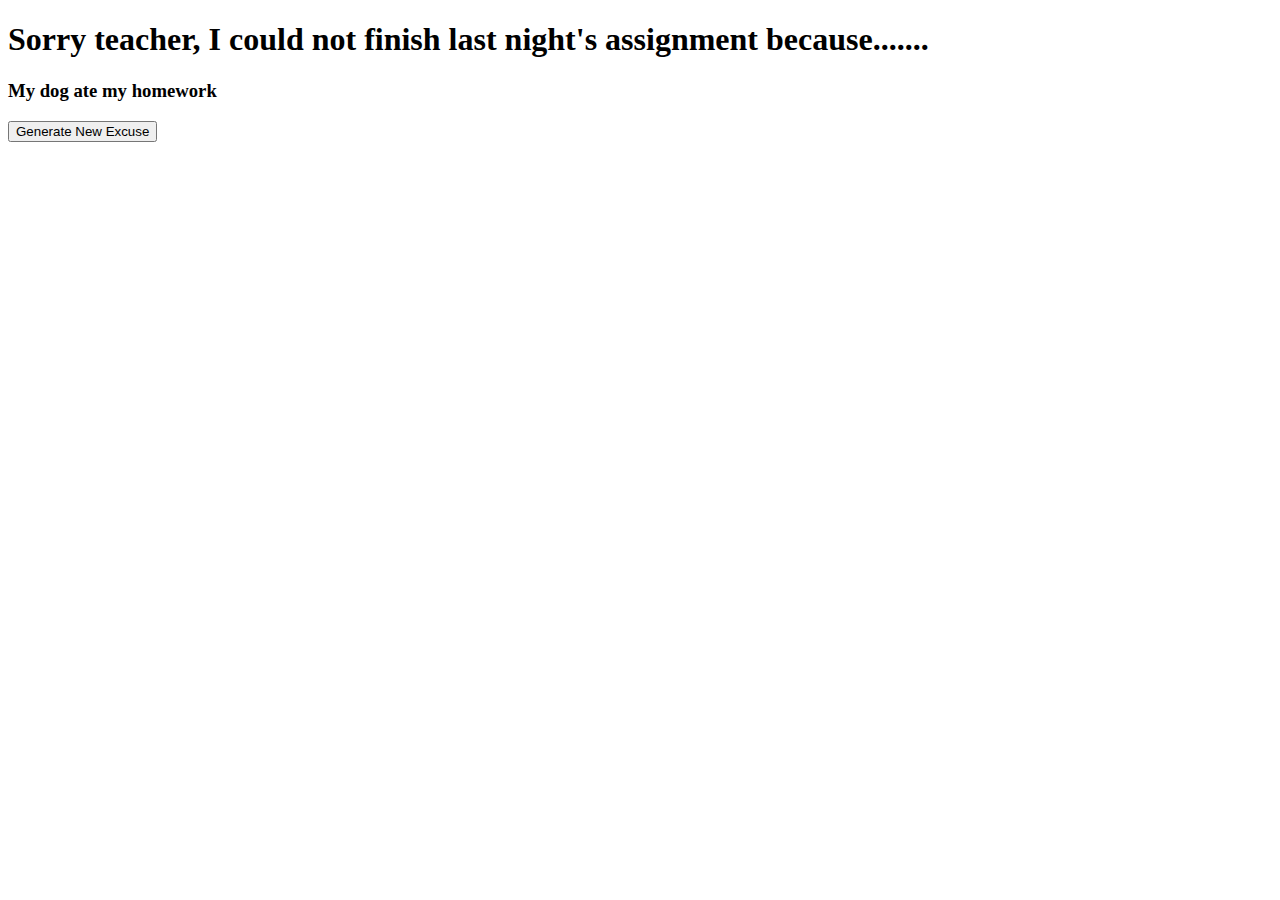
<file: src/index.html>
<!DOCTYPE html>
<html>
  <head>
    <meta charset="UTF-8" />
    <meta name="viewport" content="width=device-width, initial-scale=1.0" />
    <title>The Excuse Generator</title>
    <link
      rel="stylesheet"
      href="https://use.fontawesome.com/releases/v5.2.0/css/all.css"
      integrity="sha384-hWVjflwFxL6sNzntih27bfxkr27PmbbK/iSvJ+a4+0owXq79v+lsFkW54bOGbiDQ"
      crossorigin="anonymous"
    />
    <link rel="shortcut icon" href="./4geeks.ico" />
  </head>

  <body>
    <div class="container-fluid text-center">
      <h1 class="mt-5">
        Sorry teacher, I could not finish last night's assignment because.......
      </h1>
      <p id="excuse"><h3>My dog ate my homework</h3></p>
    </div>
    <div class="container-fluid text-center">
      <button onClick="button()">
        Generate New Excuse
      </button>
    </div>
    <script src="app.js"></script>
  </body>
</html>
</file>
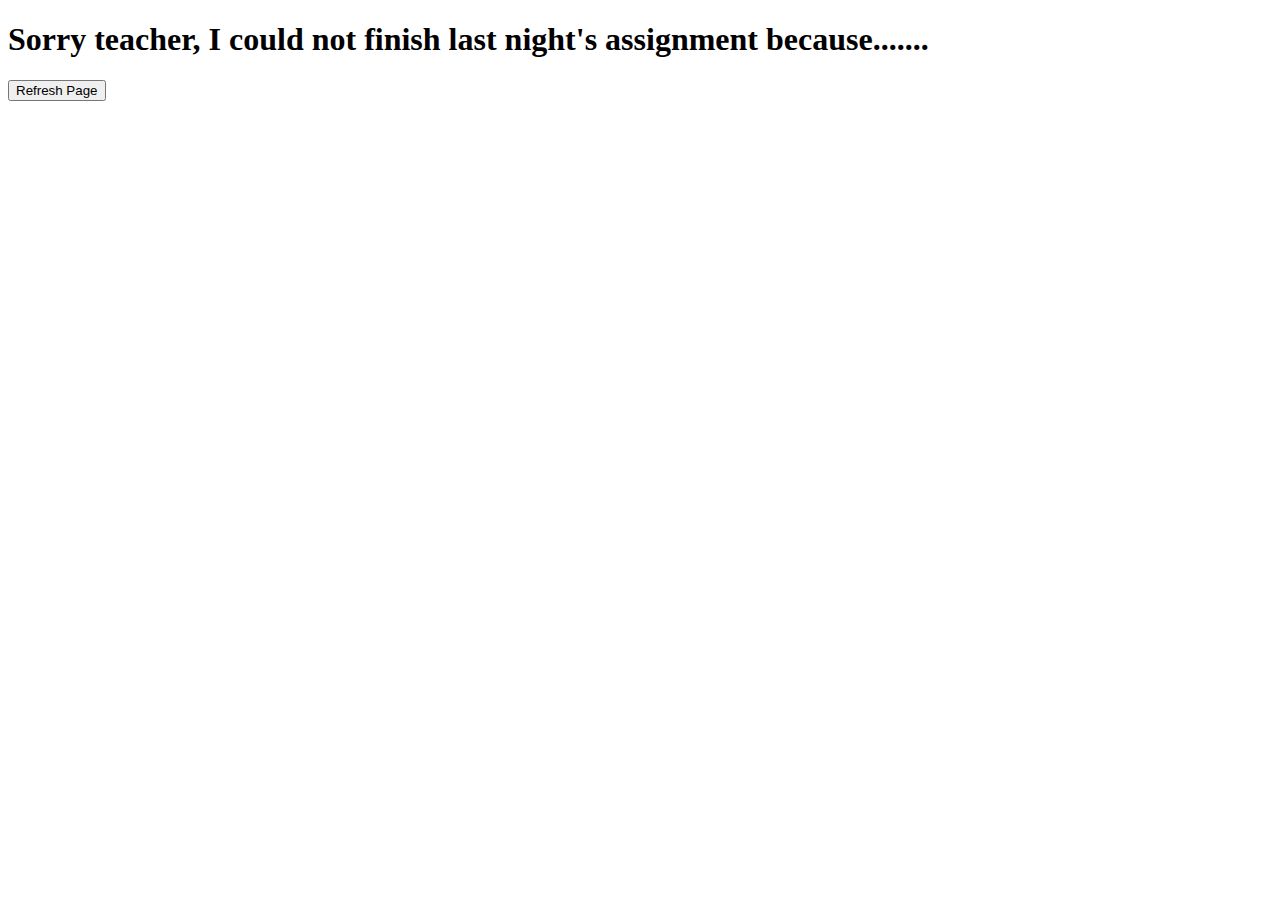
<file: The-Excuse-Generator-main/src/index.html>
<!DOCTYPE html>
<html>
  <head>
    <meta charset="UTF-8" />
    <meta name="viewport" content="width=device-width, initial-scale=1.0" />
    <title>The Excuse Generator</title>
    <link
      rel="stylesheet"
      href="https://use.fontawesome.com/releases/v5.2.0/css/all.css"
      integrity="sha384-hWVjflwFxL6sNzntih27bfxkr27PmbbK/iSvJ+a4+0owXq79v+lsFkW54bOGbiDQ"
      crossorigin="anonymous"
    />
    <link rel="shortcut icon" href="./4geeks.ico" />
  </head>
  <body>
    <div class="container-fluid text-center">
      <h1 class="mt-5">
        Sorry teacher, I could not finish last night's assignment because.......
      </h1>
      <script src="app.js" type="text/javascript"></script>
    </div>
    <div class="container-fluid text-center">
      <button onClick="window.location.href=window.location.href">
        Refresh Page
      </button>
    </div>
  </body>
</html>
</file>
